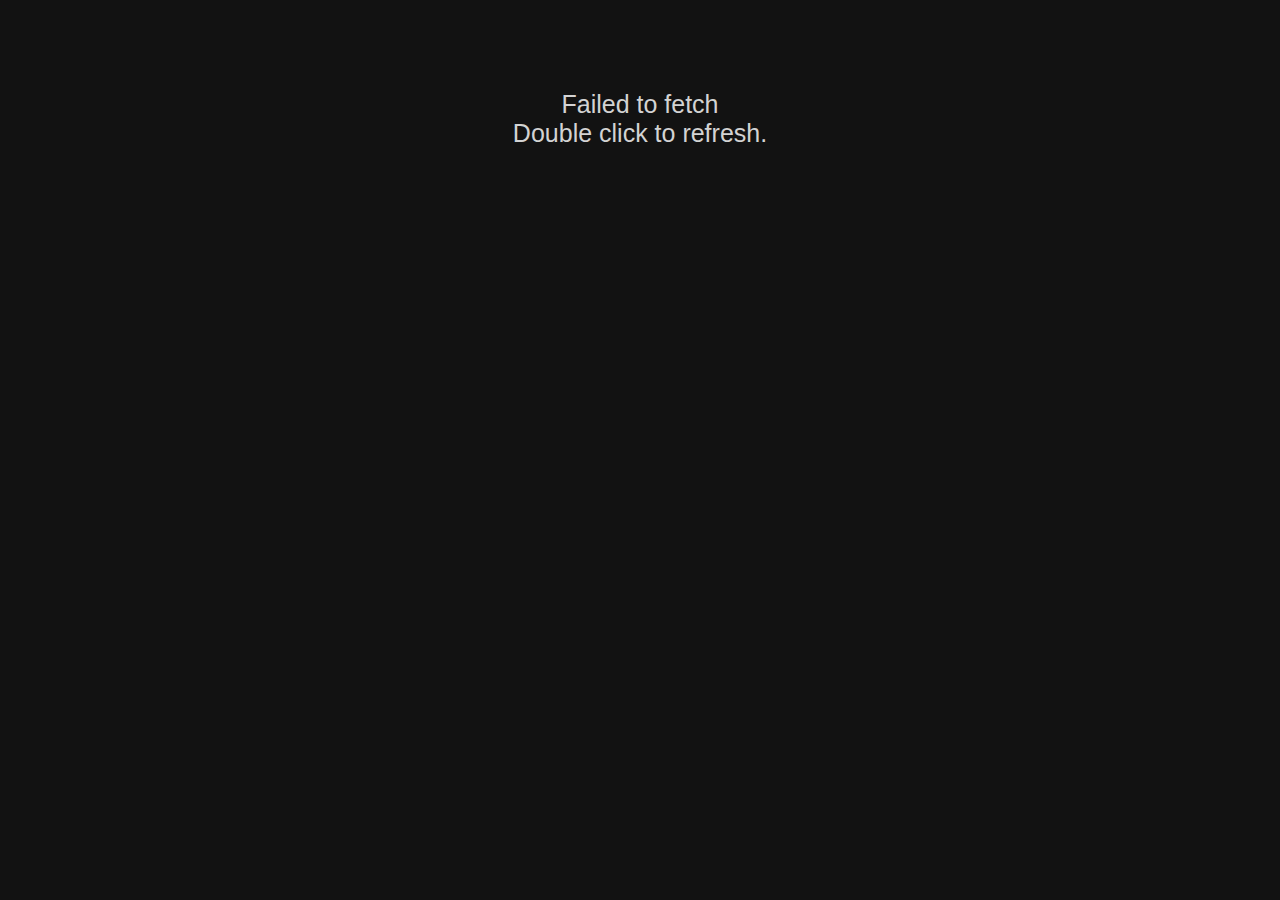
<file: src/Next-OWL.App/index.html>
<!DOCTYPE html>
<html lang="en">

<head>
  <meta charset="utf-8" />
  <title>Next OWL game</title>
  <link rel="stylesheet" type="text/css" href="./styles/app.css" media="screen" />
  <script type="module">
    import { AppComponent } from "./scripts/components/app.comp.js";
  </script>
</head>

<body>
  <no-app></no-app>
</body>

</html>
</file>
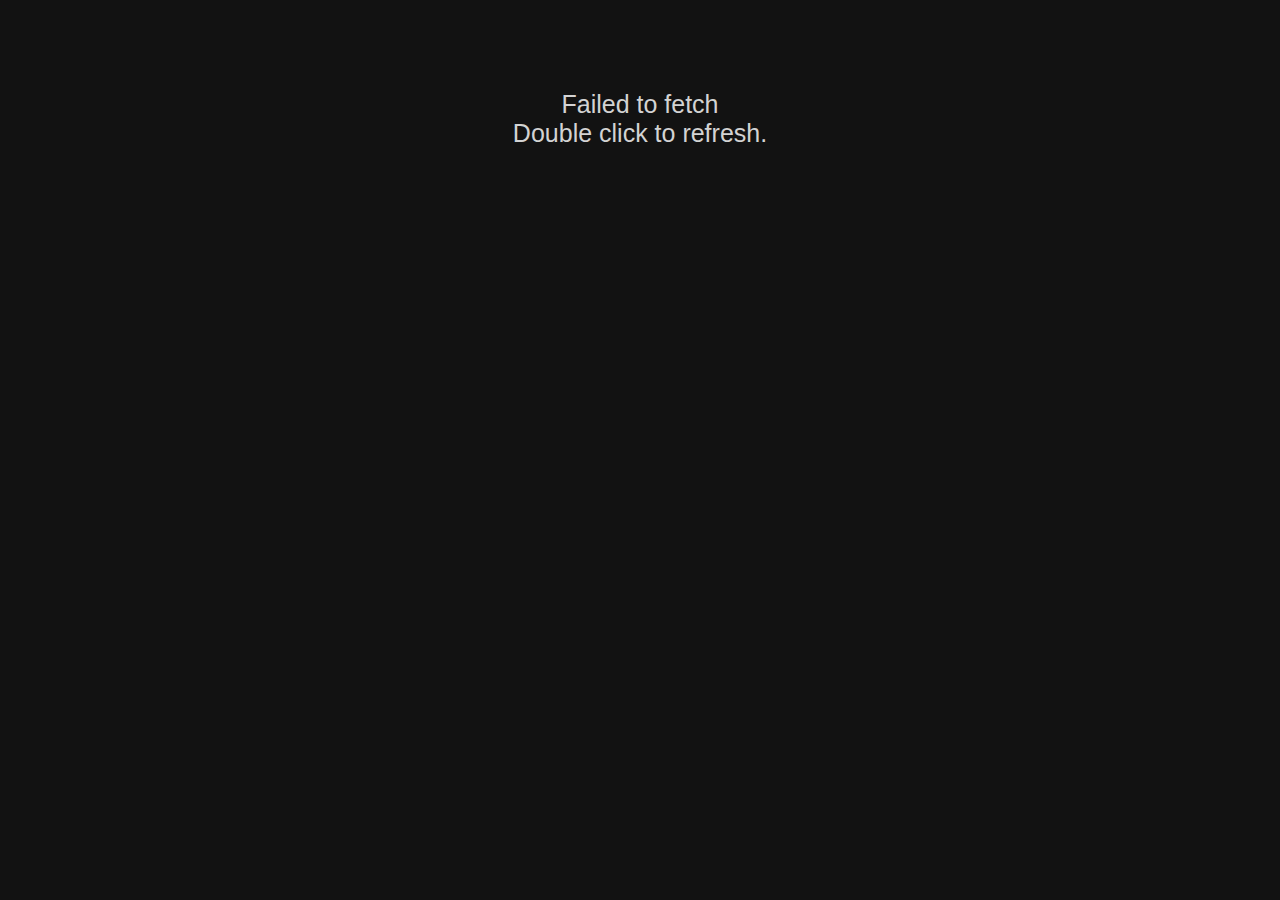
<file: src/Next-OWL.App/src/index.html>
<!DOCTYPE html>
<html lang="en">

<head>
  <meta charset="UTF-8" />
  <link rel="apple-touch-icon" sizes="57x57" href="images/favicon/apple-icon-57x57.png">
  <link rel="apple-touch-icon" sizes="60x60" href="images/favicon/apple-icon-60x60.png">
  <link rel="apple-touch-icon" sizes="72x72" href="images/favicon/apple-icon-72x72.png">
  <link rel="apple-touch-icon" sizes="76x76" href="images/favicon/apple-icon-76x76.png">
  <link rel="apple-touch-icon" sizes="114x114" href="images/favicon/apple-icon-114x114.png">
  <link rel="apple-touch-icon" sizes="120x120" href="images/favicon/apple-icon-120x120.png">
  <link rel="apple-touch-icon" sizes="144x144" href="images/favicon/apple-icon-144x144.png">
  <link rel="apple-touch-icon" sizes="152x152" href="images/favicon/apple-icon-152x152.png">
  <link rel="apple-touch-icon" sizes="180x180" href="images/favicon/apple-icon-180x180.png">
  <link rel="icon" type="image/png" sizes="192x192" href="images/favicon/android-icon-192x192.png">
  <link rel="icon" type="image/png" sizes="32x32" href="images/favicon/favicon-32x32.png">
  <link rel="icon" type="image/png" sizes="96x96" href="images/favicon/favicon-96x96.png">
  <link rel="icon" type="image/png" sizes="16x16" href="images/favicon/favicon-16x16.png">
  <link rel="manifest" href="images/favicon/manifest.json">
  <meta name="msapplication-TileColor" content="#ffffff">
  <meta name="msapplication-TileImage" content="/ms-icon-144x144.png">
  <meta name="theme-color" content="#ffffff">

  <meta charset="utf-8" />
  <title>Next OWL game</title>
  <link rel="stylesheet" type="text/css" href="./styles/app.css" media="screen" />
  <script type="module">
    import { AppComponent } from "./scripts/components/app.comp.js";
  </script>
</head>

<body>
  <no-app></no-app>
</body>

</html>
</file>
<file: src/Next-OWL.App/styles/app.css>
body {
    font-family: Arial, Helvetica, sans-serif;
    font-size: 25px;
    background-color: #121212;
    color: #d3d3d3;
}

no-spinner, no-error {
    display: flex;
    flex-direction: column;
    justify-content: space-evenly;
    margin-top: 10vh;
    text-align: center;
}

no-game {
    display: flex;
    flex-direction: row;
    justify-content: space-evenly;
    background-color: #202020;
    padding: 10px;
    margin: 32px;
    box-shadow: 0 0 16px black;
    opacity: 0.6;
    zoom: 0.6;
}

no-game:first-of-type {
    margin: 20px;
    box-shadow: 0 0 10px black;
    opacity: 1;
    zoom: 1;
}

no-team {
    display: flex;
    flex-direction: column;
    align-items: center;
    width: 20%;
    margin: 10px;
    padding: 10px;
}

no-team img {
    width: 200px;
    margin-top: 10px;
}

no-countdown {
    display: flex;
    flex-direction: column;
    align-items: center;
    justify-content: space-evenly;
}

a:link, a:visited, a:hover, a:active {
    color: #d3d3d3;
    text-decoration: underline;
}



.loader,
.loader:after {
  border-radius: 50%;
  width: 6em;
  height: 6em;
}
.loader {
  margin: 60px auto;
  font-size: 10px;
  position: relative;
  text-indent: -9999em;
  border-top: 0.5em solid rgba(255, 255, 255, 0.2);
  border-right: 0.5em solid rgba(255, 255, 255, 0.2);
  border-bottom: 0.5em solid rgba(255, 255, 255, 0.2);
  border-left: 0.5em solid #d3d3d3;
  -webkit-transform: translateZ(0);
  -ms-transform: translateZ(0);
  transform: translateZ(0);
  -webkit-animation: load8 1.1s infinite linear;
  animation: load8 1.1s infinite linear;
}
@-webkit-keyframes load8 {
  0% {
    -webkit-transform: rotate(0deg);
    transform: rotate(0deg);
  }
  100% {
    -webkit-transform: rotate(360deg);
    transform: rotate(360deg);
  }
}
@keyframes load8 {
  0% {
    -webkit-transform: rotate(0deg);
    transform: rotate(0deg);
  }
  100% {
    -webkit-transform: rotate(360deg);
    transform: rotate(360deg);
  }
}
</file>
<file: src/Next-OWL.App/src/styles/app.css>
body {
    font-family: Arial, Helvetica, sans-serif;
    font-size: 25px;
    background-color: #121212;
    color: #d3d3d3;
}

no-spinner, no-error {
    display: flex;
    flex-direction: column;
    justify-content: space-evenly;
    margin-top: 10vh;
    text-align: center;
}

no-game {
    display: flex;
    flex-direction: row;
    justify-content: space-evenly;
    background-color: #202020;
    padding: 10px;
    margin: 32px;
    box-shadow: 0 0 16px black;
    opacity: 0.6;
    zoom: 0.6;
}

no-game:first-of-type {
    margin: 20px;
    box-shadow: 0 0 10px black;
    opacity: 1;
    zoom: 1;
}

no-team {
    display: flex;
    flex-direction: column;
    align-items: center;
    width: 20%;
    margin: 10px;
    padding: 10px;
}

no-team img {
    width: 200px;
    margin-top: 10px;
}

no-countdown {
    display: flex;
    flex-direction: column;
    align-items: center;
    justify-content: space-evenly;
}

a:link, a:visited, a:hover, a:active {
    color: #d3d3d3;
    text-decoration: underline;
}



.loader,
.loader:after {
  border-radius: 50%;
  width: 6em;
  height: 6em;
}
.loader {
  margin: 60px auto;
  font-size: 10px;
  position: relative;
  text-indent: -9999em;
  border-top: 0.5em solid rgba(255, 255, 255, 0.2);
  border-right: 0.5em solid rgba(255, 255, 255, 0.2);
  border-bottom: 0.5em solid rgba(255, 255, 255, 0.2);
  border-left: 0.5em solid #d3d3d3;
  -webkit-transform: translateZ(0);
  -ms-transform: translateZ(0);
  transform: translateZ(0);
  -webkit-animation: load8 1.1s infinite linear;
  animation: load8 1.1s infinite linear;
}
@-webkit-keyframes load8 {
  0% {
    -webkit-transform: rotate(0deg);
    transform: rotate(0deg);
  }
  100% {
    -webkit-transform: rotate(360deg);
    transform: rotate(360deg);
  }
}
@keyframes load8 {
  0% {
    -webkit-transform: rotate(0deg);
    transform: rotate(0deg);
  }
  100% {
    -webkit-transform: rotate(360deg);
    transform: rotate(360deg);
  }
}
</file>
